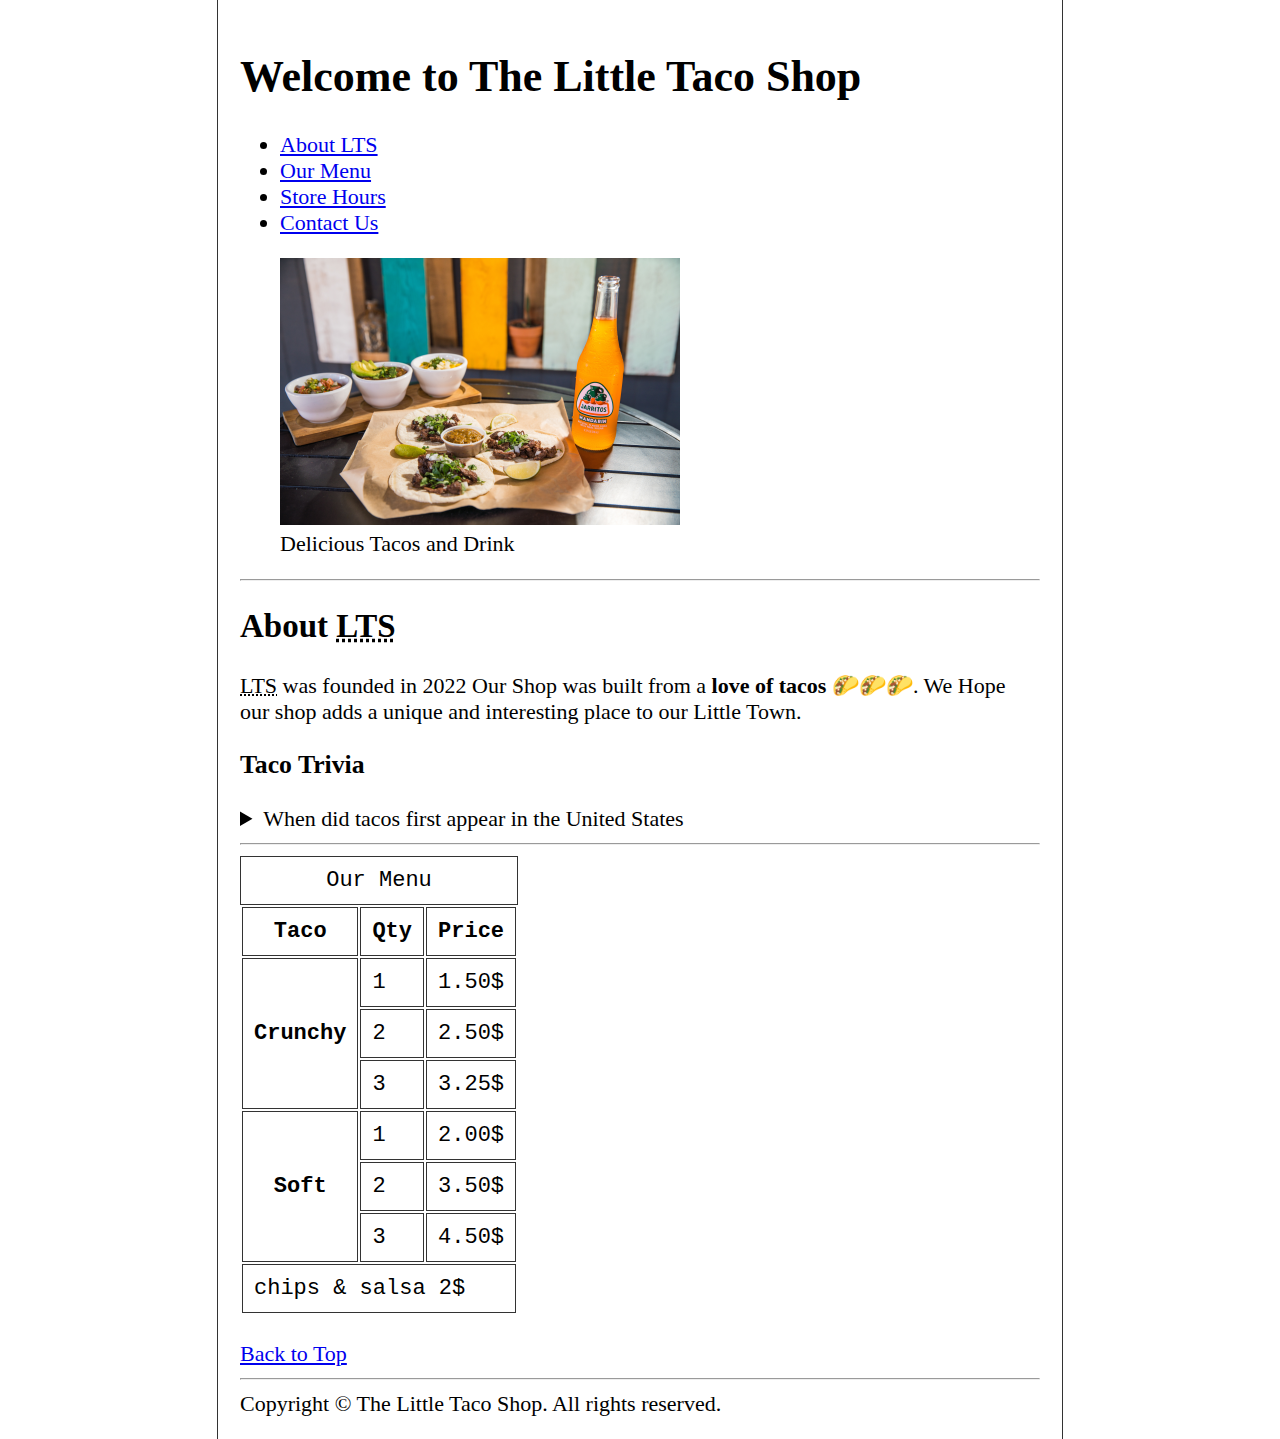
<file: index.html>
<!DOCTYPE html>
<html lang="en">
	<head>
		<meta charset="UTF-8" />
		<meta name="Programmer" content="VerBedZer" />
		<meta name="Description" content="The Little Taco Shop. Your Favorite Taco Shop!" />
		<link rel="icon" href="favicon.ico" />
		<link rel="stylesheet" href="css/style.css" />
		<title>Little Taco Shop</title>
	</head>
	<body id="top">
		<header>
			<h1>Welcome to The Little Taco Shop</h1>
			<nav>
				<ul>
					<li>
						<a href="#about">About LTS </a>
					</li>
					<li>
						<a href="#menu">Our Menu</a>
					</li>
					<li>
						<a href="hours.html" target="_blank">Store Hours</a>
					</li>
					<li>
						<a href="contact.html" target="_blank">Contact Us</a>
					</li>
				</ul>
				<figure>
					<img src="img/tacos_and_drink_400x267.png" alt="Tacos and Drink" title="Delicious Tacos" />
					<figcaption>Delicious Tacos and Drink</figcaption>
				</figure>
			</nav>
		</header>
		<hr />
		<main>
			<article id="about">
				<h2>About <abbr title="Little taco shop">LTS</abbr></h2>
				<p>
					<abbr title="Little Taco Shop">LTS</abbr> was founded in 2022 Our Shop was built from a <strong>love of tacos</strong> 🌮🌮🌮. We Hope our shop adds a unique and interesting place
					to our Little Town.
				</p>
				<h3>Taco Trivia</h3>
				<details>
					<summary>When did tacos first appear in the United States</summary>
					Tacos first appeared in the United States around the early 1900s.
				</details>
			</article>
			<hr />
			<article id="menu">
				<table>
					<caption>
						Our Menu
					</caption>
					<thead>
						<tr>
							<th>Taco</th>
							<th>Qty</th>
							<th>Price</th>
						</tr>
					</thead>
					<tbody>
						<tr>
							<th rowspan="3">Crunchy</th>
							<td>1</td>
							<td>1.50$</td>
						</tr>
						<tr>
							<td>2</td>
							<td>2.50$</td>
						</tr>
						<tr>
							<td>3</td>
							<td>3.25$</td>
						</tr>
						<tr>
							<th rowspan="3">Soft</th>
							<td>1</td>
							<td>2.00$</td>
						</tr>
						<tr>
							<td>2</td>
							<td>3.50$</td>
						</tr>
						<tr>
							<td>3</td>
							<td>4.50$</td>
						</tr>
					</tbody>
					<tfoot>
						<tr>
							<td colspan="3">chips & salsa 2$</td>
						</tr>
					</tfoot>
				</table>
			</article>
			<br />
			<a href="#top">Back to Top</a>
		</main>
		<hr />
		<footer>Copyright &copy; The Little Taco Shop. All rights reserved.</footer>
	</body>
</html>
</file>
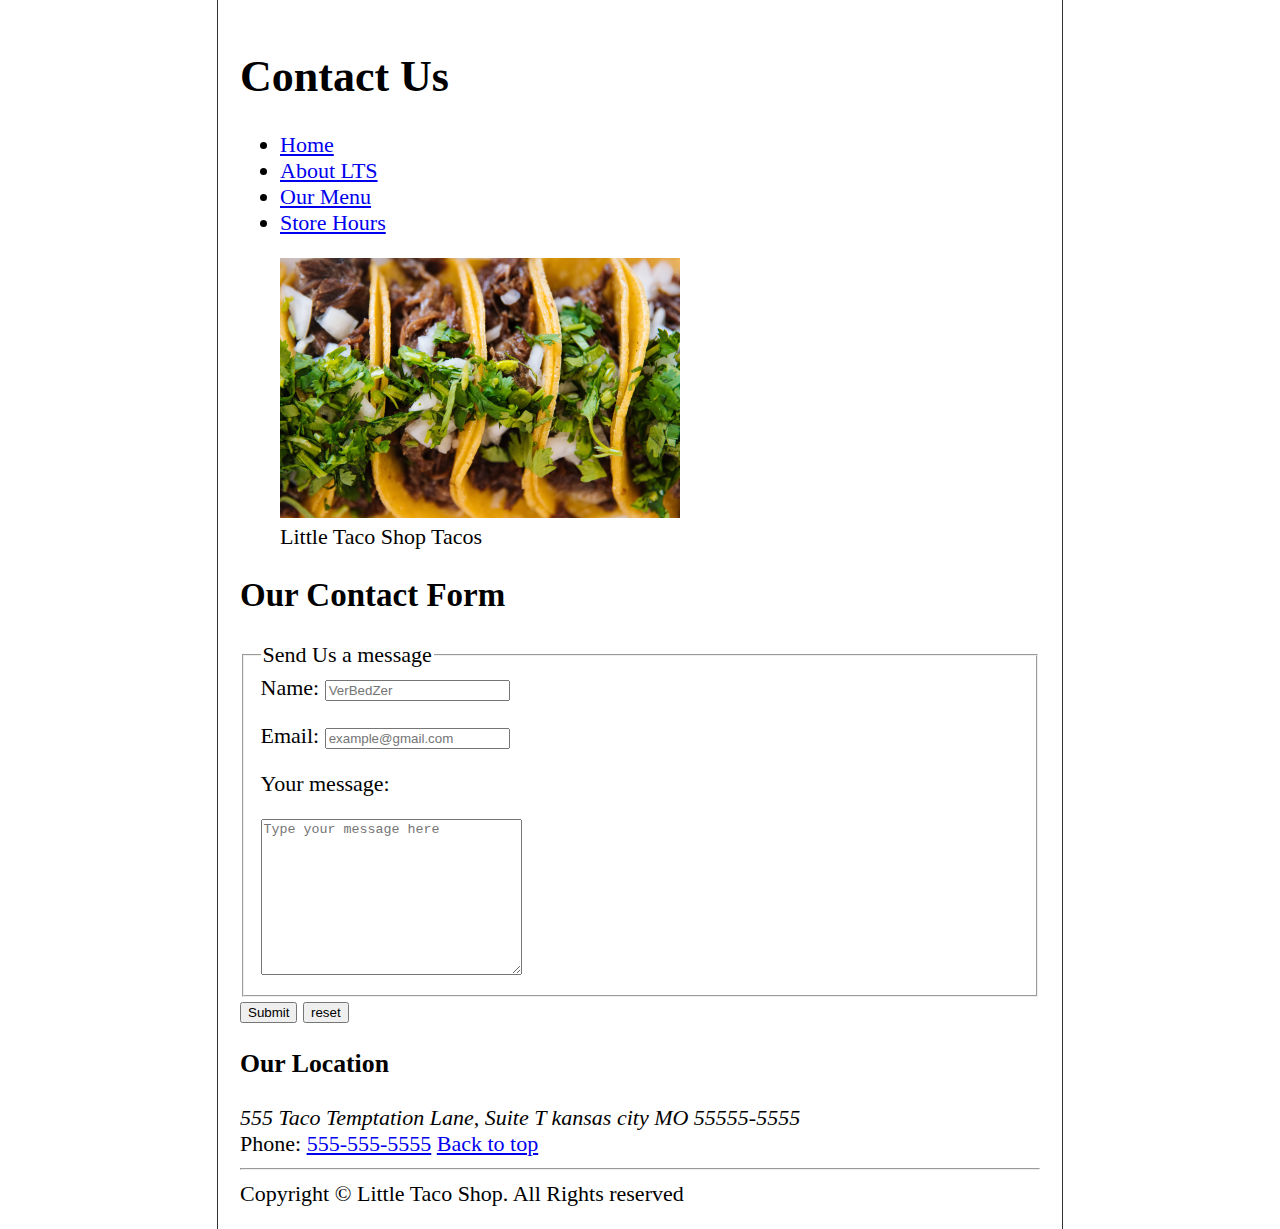
<file: contact.html>
<!DOCTYPE html>
<html lang="en">
	<head>
		<title>Contact Little Taco Shop</title>
		<meta charset="UTF-8" />
		<meta name="Creator" content="VerBedZer" />
		<meta name="description" content="Contact The Little Taco Shop Here!" />
		<link rel="stylesheet" href="css/style.css" />
		<link rel="icon" href="favicon.ico" type="image/x-icon" />
	</head>
	<body>
		<header>
			<h1>Contact Us</h1>
			<nav>
				<ul>
					<li>
						<a href="index.html">Home</a>
					</li>
					<li>
						<a href="index.html#about">About LTS</a>
					</li>
					<li>
						<a href="index.html#menu">Our Menu</a>
					</li>
					<li>
						<a href="hours.html#hours">Store Hours</a>
					</li>
				</ul>
			</nav>
			<figure>
				<img src="img/tacos_close_up_400x260.png" alt="Little Taco Shop Tacos" title="Tacos Close Up" width="400" height="260" />
				<figcaption>Little Taco Shop Tacos</figcaption>
			</figure>
		</header>
		<main>
			<section>
				<h2>Our Contact Form</h2>

				<fieldset>
					<legend>Send Us a message</legend>
					<form action="https://httpbin.org/get" method="get">
						<label for="name">Name: </label>
						<input type="text" id="name" name="name" placeholder="VerBedZer" required />
						<p><label for="email">Email: </label> <input type="email" id="email" name="email" placeholder="example@gmail.com" required /></p>
						<p><label for="message">Your message: </label></p>
						<textarea name="message" id="message" cols="30" rows="10" placeholder="Type your message here"></textarea>
						</fieldset>
						<button type="submit">Submit</button>
				<button type="reset">reset</button>
					</form>
			</section>

			<h3>Our Location</h3>
			<address>555 Taco Temptation Lane, Suite T kansas city
				MO 55555-5555
			</address>
			Phone: <a href="tel:555-555-5555">555-555-5555</a>

			<a href="#">Back to top</a>
		
		</main>
		<hr>
		<footer>
			Copyright &copy; Little Taco Shop. All Rights reserved
		</footer>
	</body>
</html>
</file>
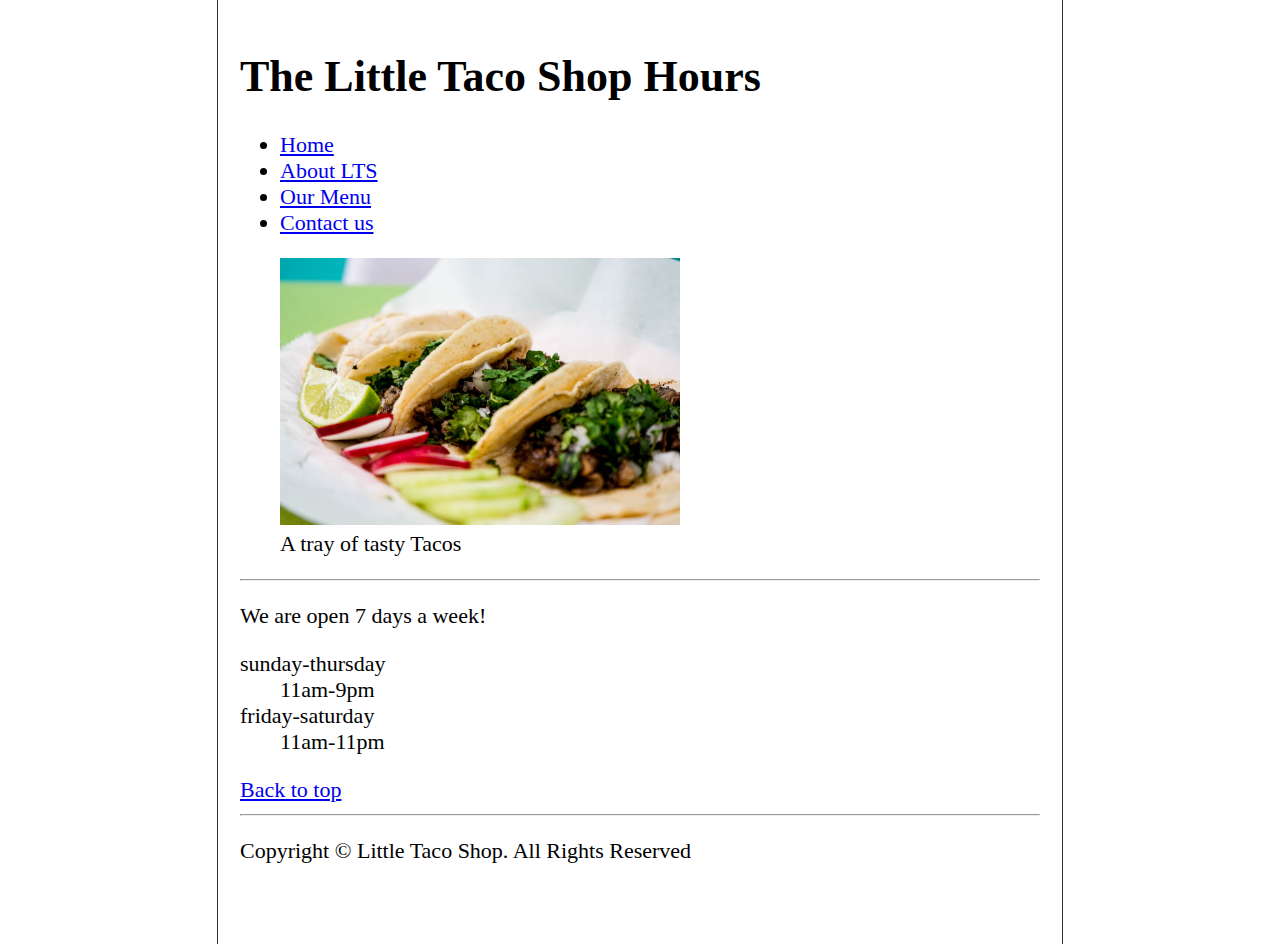
<file: hours.html>
<!DOCTYPE html>
<html lang="en">
	<head>
		<title>Little Taco Shop Hours</title>
		<meta charset="UTF-8" />
		<meta name="Creator" content="VerBedZer" />
		<meta name="Description" content="The Little Taco shop opening hours" />
		<link rel="stylesheet" href="css/style.css" />
		<link rel="icon" href="favicon.ico" type="image/x-icon" />
	</head>
	<body id="top">
		<header>
			<h1>The Little Taco Shop Hours</h1>

			<nav>
				<ul>
					<li>
						<a href="index.html">Home</a>
					</li>
					<li>
						<a href="index.html#about">About LTS</a>
					</li>
					<li>
						<a href="index.html#menu">Our Menu</a>
					</li>
					<li>
						<a href="contact.html">Contact us</a>
					</li>
				</ul>
			</nav>
			<figure>
				<img src="img/tacos_tray_400x267.png" alt="tacos in a tray" title="WOW!" width="400" height="267" />
				<figcaption>A tray of tasty Tacos</figcaption>
			</figure>
		</header>
		<hr />
		<main>
			<article id="hours">
				<p>We are open 7 days a week!</p>
				<dl>
					<dt>sunday-thursday</dt>
					<dd>11am-9pm</dd>
					<dt>friday-saturday</dt>
					<dd>11am-11pm</dd>
				</dl>
				<a href="#top">Back to top</a>
			</article>
		</main>
		<hr />
		<footer>
			<p>Copyright &copy; Little Taco Shop. All Rights Reserved</p>
		</footer>
	</body>
</html>
</file>
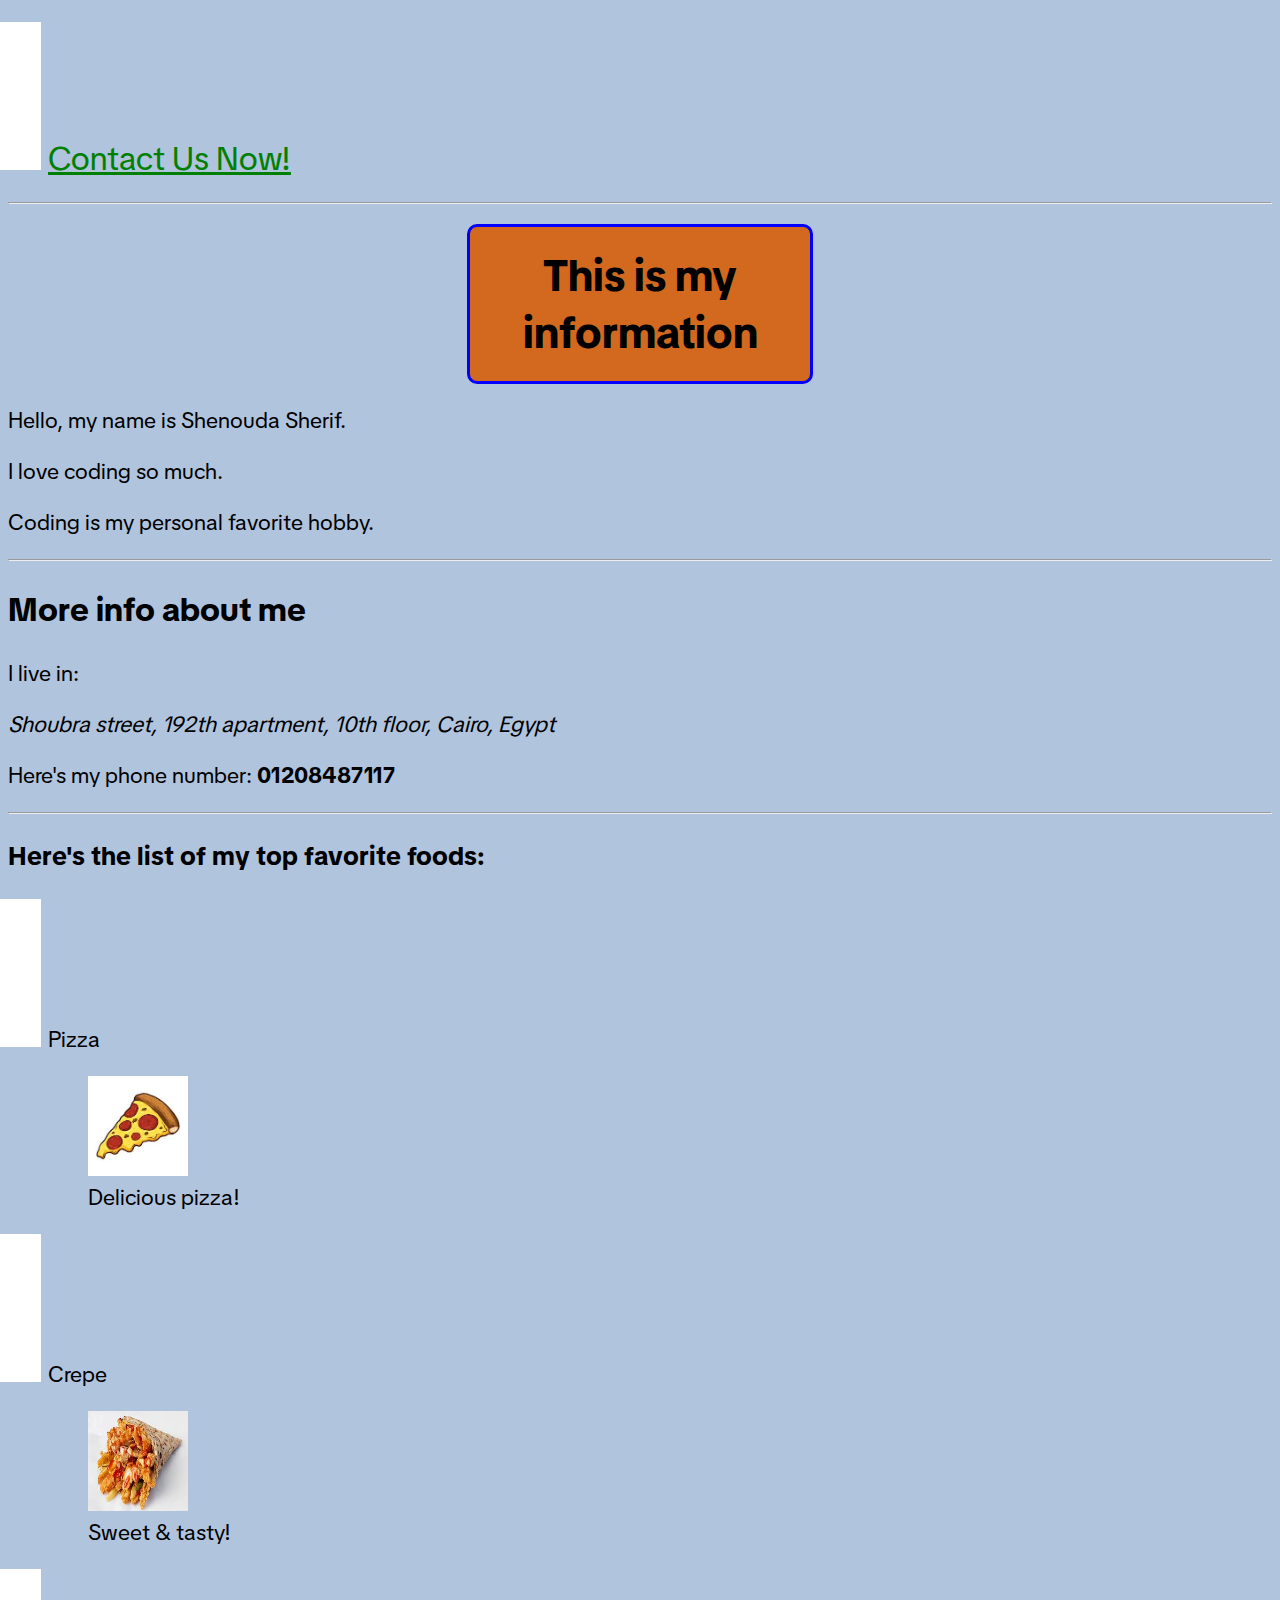
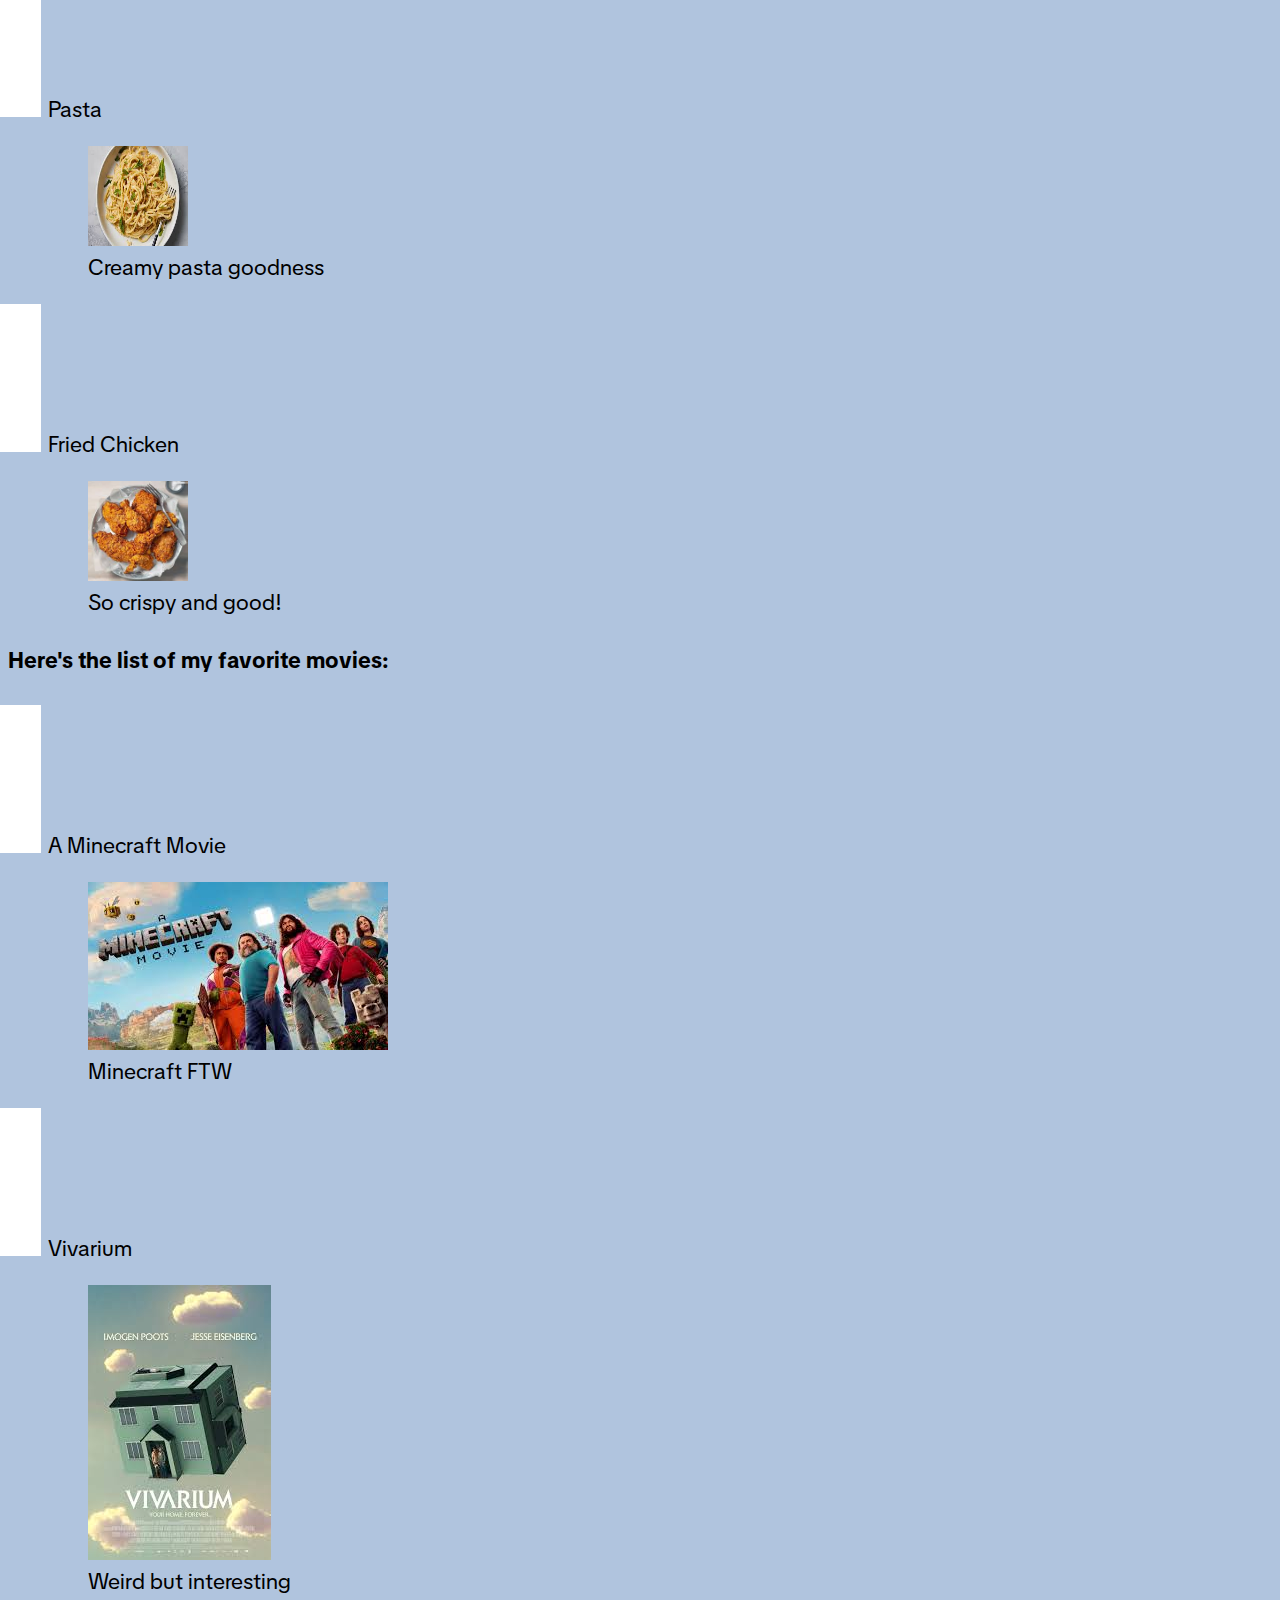
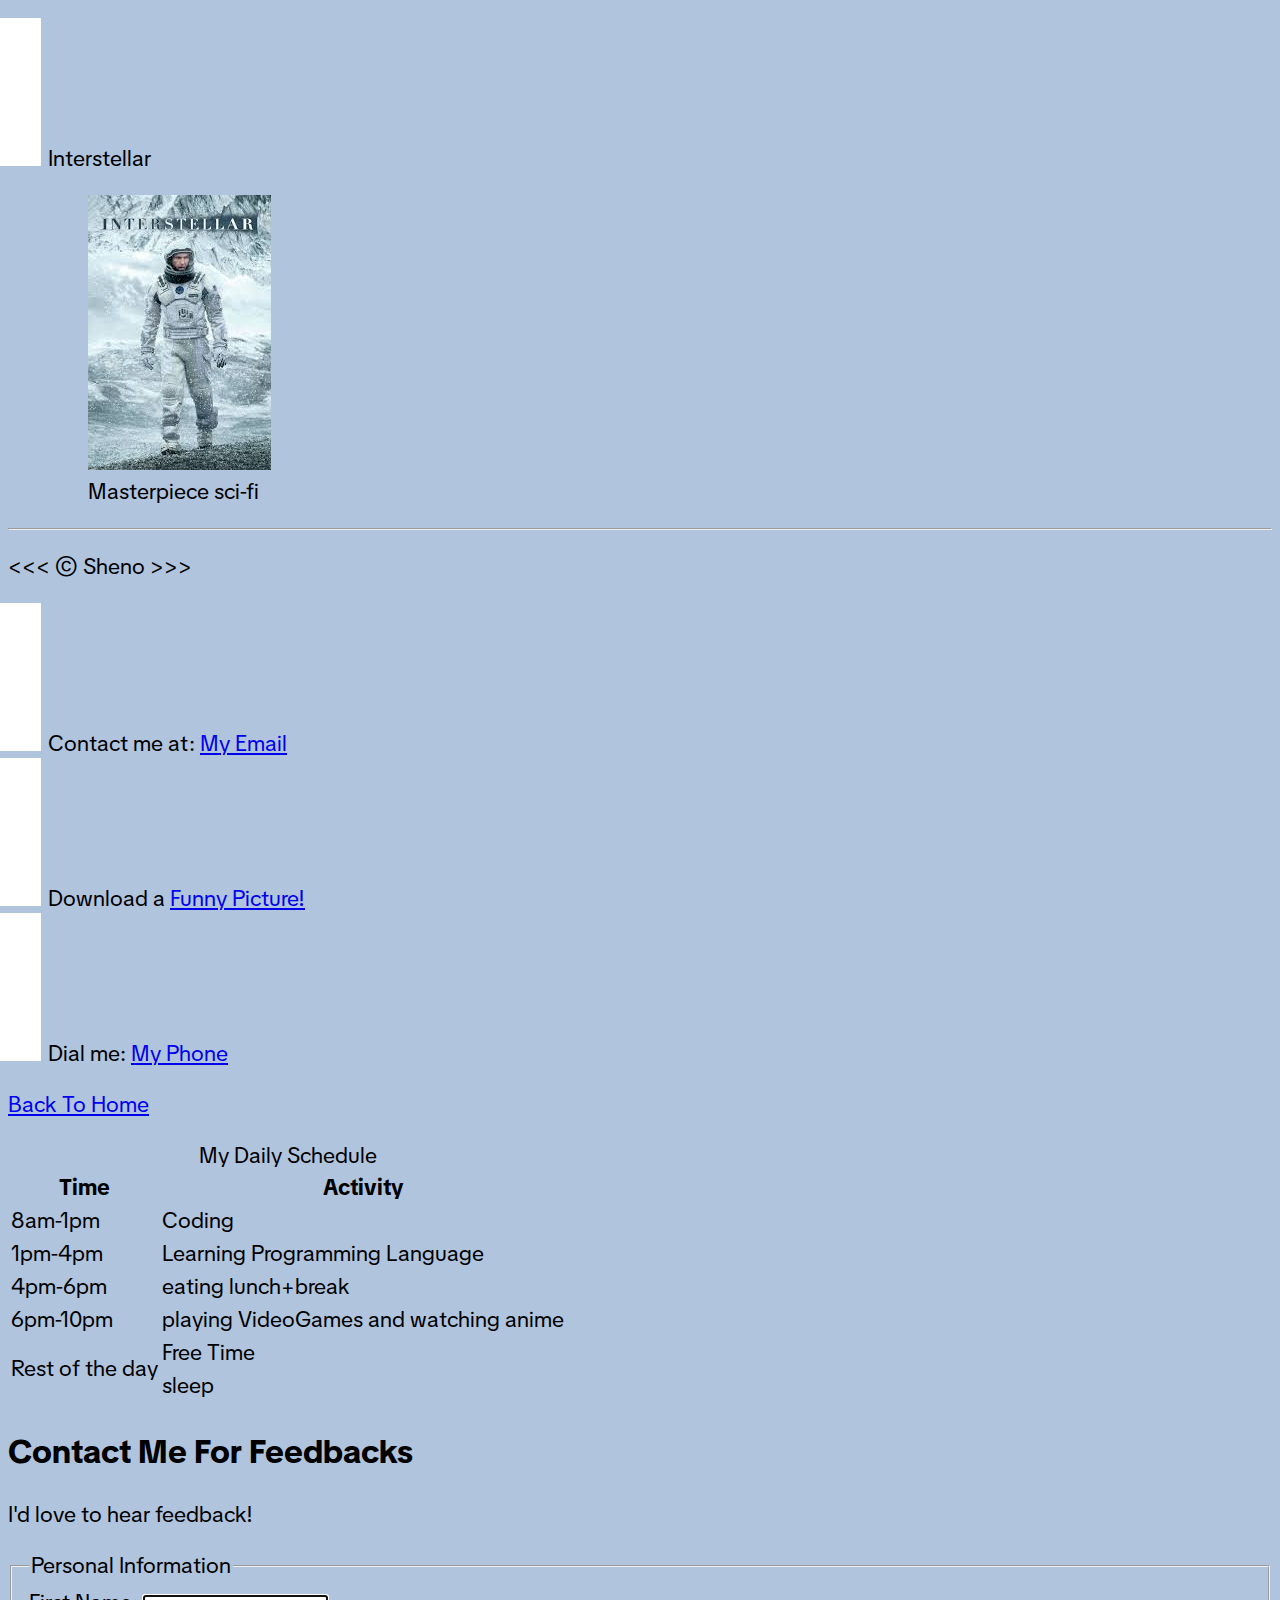
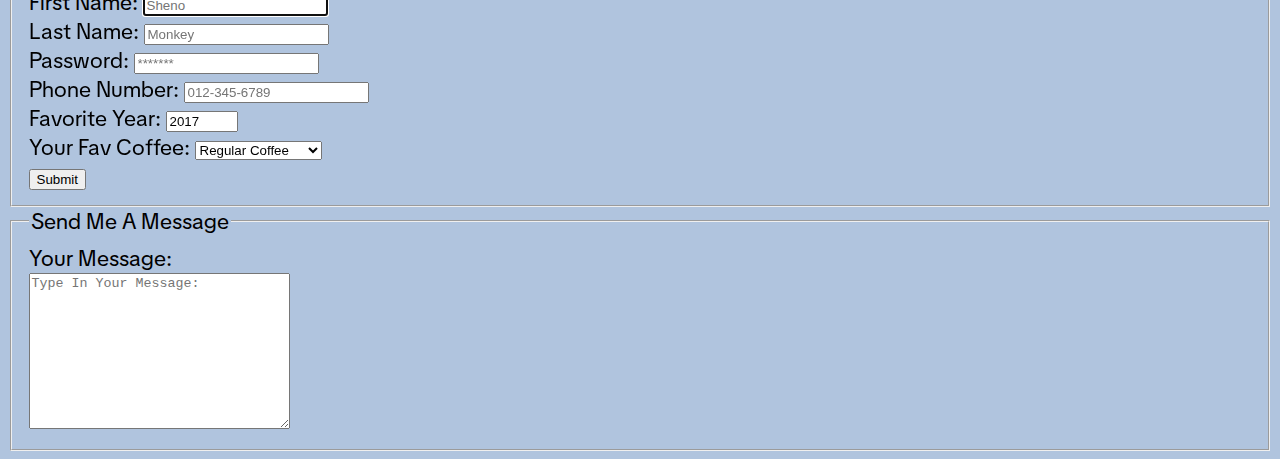
<file: html-css-applying-while-learning/about.html>
<!DOCTYPE html>
<html  class="abouthtml" lang="en">
	<head>
		<meta charset="UTF-8" />
		<meta name="author" content="Sheno D. Sherif" />
		<meta name="description" content="Hi, I'm Sheno. And this webpage contains all my personal information." />
		<link rel="icon" href="images/favicon3.png" type="image/png" />
		<link rel="stylesheet" href="style.css" />
		<title>About Me</title>
	</head>
	<body class="body">
		<nav aria-label="contact-navigation">
			<ul>
				<li>
					<a class="contactus" href="#contact">Contact Us Now!</a>
				</li>
			</ul>
		</nav>
		<hr />
		<h1 class="infoh1">This is my information</h1>
		<p>Hello, my name is Shenouda Sherif.</p>
		<p>I love coding so much.</p>
		<p>Coding is my personal favorite hobby.</p>

		<hr />

		<h2>More info about me</h2>
		<p>I live in:</p>
		<address>Shoubra street, 192th apartment, 10th floor, Cairo, Egypt</address>
		<p>Here's my phone number: <strong>01208487117</strong></p>

		<hr />

		<h3>Here's the list of my top favorite foods:</h3>
		<ol>
			<li>
				Pizza
				<figure>
					<img src="images/pizza.jpg" alt="Pizza photo" title="W pizza" width="100" height="100" loading="lazy" />
					<figcaption>Delicious pizza!</figcaption>
				</figure>
			</li>
			<li>
				Crepe
				<figure>
					<img src="images/crepe.jpg" alt="Crepe photo" title="Strips crepe" width="100" height="100" loading="lazy" />
					<figcaption>Sweet & tasty!</figcaption>
				</figure>
			</li>
			<li>
				Pasta
				<figure>
					<img src="images/pasta.jpg" alt="Pasta picture" title="White sauce pasta" width="100" height="100" loading="lazy" />
					<figcaption>Creamy pasta goodness</figcaption>
				</figure>
			</li>
			<li>
				Fried Chicken
				<figure>
					<img src="images/fried_chicken.jpg" alt="Fried chicken picture" title="Yum!" width="100" height="100" loading="lazy" />
					<figcaption>So crispy and good!</figcaption>
				</figure>
			</li>
		</ol>

		<h4>Here's the list of my favorite movies:</h4>
		<ul>
			<li>
				A Minecraft Movie
				<figure>
					<img src="images/minecraft_movie.jpg" alt="Minecraft movie cover" title="W movie cuz it's Minecraft" width="300" height="168" loading="lazy" />
					<figcaption>Minecraft FTW</figcaption>
				</figure>
			</li>
			<li>
				Vivarium
				<figure>
					<img src="images/vivarium.jpg" alt="Vivarium movie" title="Has sussy moments!" width="183" height="275" loading="lazy" />
					<figcaption>Weird but interesting</figcaption>
				</figure>
			</li>
			<li>
				Interstellar
				<figure>
					<img src="images/interstellar.jpg" alt="Interstellar cover" title="Seems WWW" width="183" height="275" loading="lazy" />
					<figcaption>Masterpiece sci-fi</figcaption>
				</figure>
			</li>
		</ul>

		<hr />

		<footer>
			<p>&lt;&lt;&lt; &copy; Sheno &gt;&gt;&gt;</p>
			<ul>
				<li>
					Contact me at:
					<a href="mailto:mrpenguiny04@gmail.com">My Email</a>
				</li>
				<li>
					Download a
					<a href="favicon3.png" download>Funny Picture!</a>
				</li>
				<li>
					Dial me:
					<a href="tel:01208487117">My Phone</a>
				</li>
			</ul>
			<p><a href="/" target="_blank">Back To Home</a></p>
		</footer>

		<table>
			<caption>
				My Daily Schedule
			</caption>
			<thead>
				<tr>
					<th>Time</th>
					<th>Activity</th>
				</tr>
			</thead>
			<tbody>
				<tr>
					<td><time datetime="08:00">8am</time>-<time datetime="13:00">1pm</time></td>
					<td>Coding</td>
				</tr>
				<tr>
					<td><time datetime="13:00">1pm</time>-<time datetime="16:00">4pm</time></td>
					<td>Learning Programming Language</td>
				</tr>
				<tr>
					<td><time datetime="16:00">4pm</time>-<time datetime="18:00">6pm</time></td>
					<td>eating lunch+break</td>
				</tr>
				<tr>
					<td><time datetime="18:00">6pm</time>-<time datetime="20:00">10pm</time></td>
					<td>playing VideoGames and watching anime</td>
				</tr>
				<tr>
					<td rowspan="2">Rest of the day</td>
					<td>Free Time</td>
				</tr>
				<tr>
					<td colspan="2">sleep</td>
				</tr>
			</tbody>
		</table>
		
		<article id="contact">
			<h2>Contact Me For Feedbacks</h2>
			<p>I'd love to hear feedback!</p>
			<fieldset>
				<legend>Personal Information</legend>
			<form action="https://httpbin.org/get" method="get">
				<label for="firstName">First Name: </label>
				<input type="text" name="firstName" id="firstName" placeholder="Sheno" autocomplete="on" required autofocus />
				<br />
				<label for="lastName">Last Name: </label>
				<input type="text" name="lastName" id="lastName" placeholder="Monkey" autocomplete="on" required />
				<br />
				<label for="password">Password: </label>
				<input type="password" name="password" id="password" placeholder="*******" autocomplete="off" required />
				<br />
				<label for="PhoneNumber">Phone Number: </label>
				<input type="tel" name="PhoneNumber" id="PhoneNumber" placeholder="012-345-6789" autocomplete="on" required pattern="[0-9]{3}-[0-9]{3}-[0-9]{4}" />
				<br />
				<label for="year">Favorite Year: </label>
				<input type="number" name="FavYear" id="year" min="1960" max="2025" value="2017" />
				<br />
				<label for="coffee">Your Fav Coffee:</label>
				<select name="coffee" id="coffees">
					<optgroup label="Coffee">
						<option value="Regular Coffee">Regular Coffee</option>
						<option value="Instant Coffee">Instant Coffee</option>
					</optgroup>
					<optgroup label="Espresso">
						<option value="Cappuccino">Cappuccino</option>
						<option value="Latte">Latte</option>
						<option value="Americano">Americano</option>
						<option value="Mocha">Mocha</option>
						<option value="Flat White">Flat White</option>
						<option value="Espresso">Espresso</option>
						<option value="Cortado">Cortado</option>
					</optgroup>
					<option value="Others">Others</option>
				</select>
				<br />
				<button type="post">Submit</button>
			</form>
		</article>
		</fieldset>
		<fieldset>
			<legend>Send Me A Message</legend>
			<label for="message">Your Message: </label>
			<br>
			<textarea name="message" id="message" cols="30" rows="10" placeholder="Type In Your Message:
			"></textarea>
		</fieldset>
	</body>
</html>
</file>
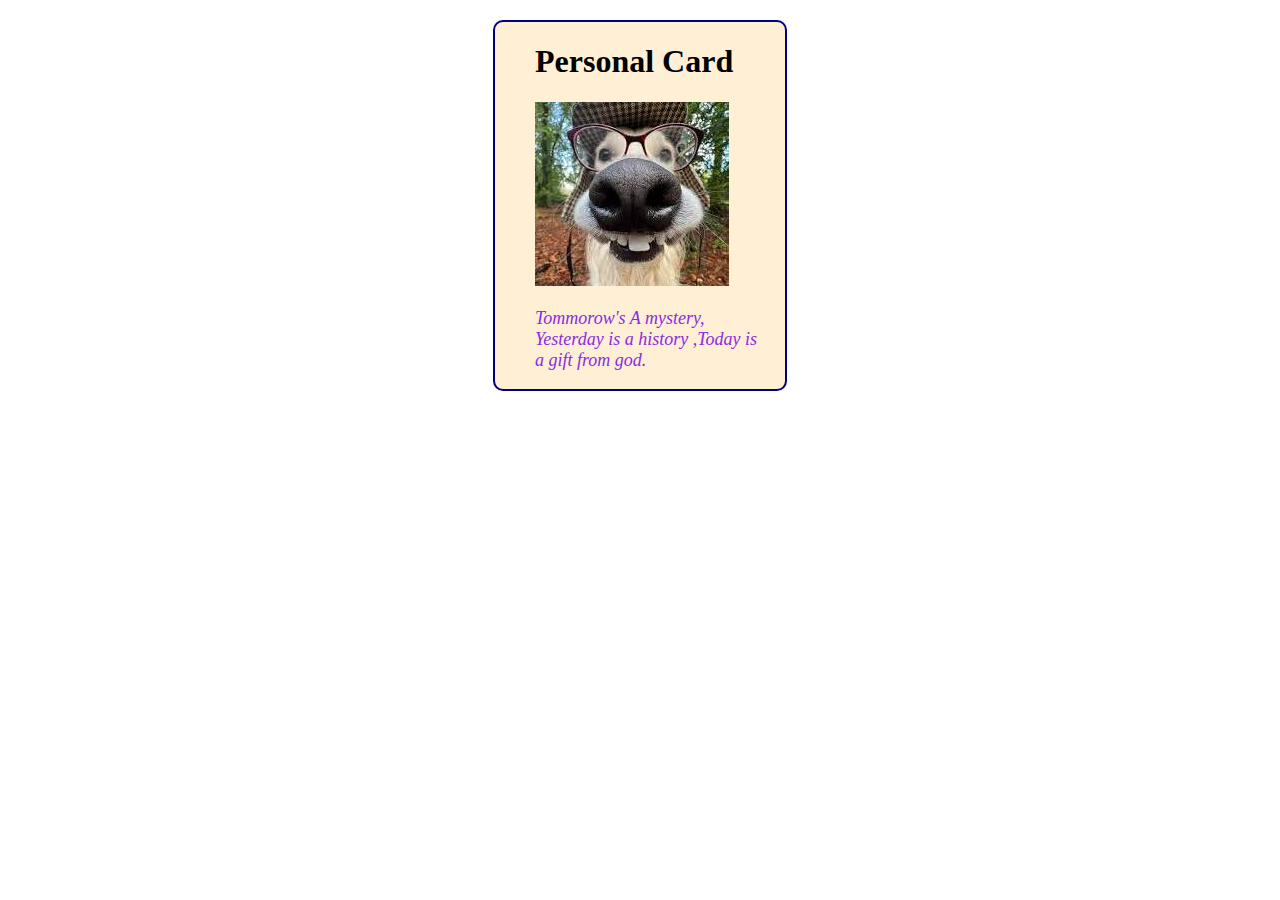
<file: html-css-applying-while-learning/test/card.html>
<!DOCTYPE html>
<html lang="en">
	<head>
		<meta charset="UTF-8" />
		<meta name="viewport" content="width=device-width, initial-scale=1.0" />
		<link rel="stylesheet" href="card.css" />
		<link rel="icon" href="images/html5.png" />
		<title>Box model card</title>
	</head>
	<body>
		<div class="card">
			<h1>Personal Card</h1>
			<img src="images/favicon3.png" alt="funnypic" width: 100>
			<p class="quote">Tommorow's A mystery, Yesterday is a history ,Today is a gift from god.</p>
		</div>
	</body>
</html>
</file>
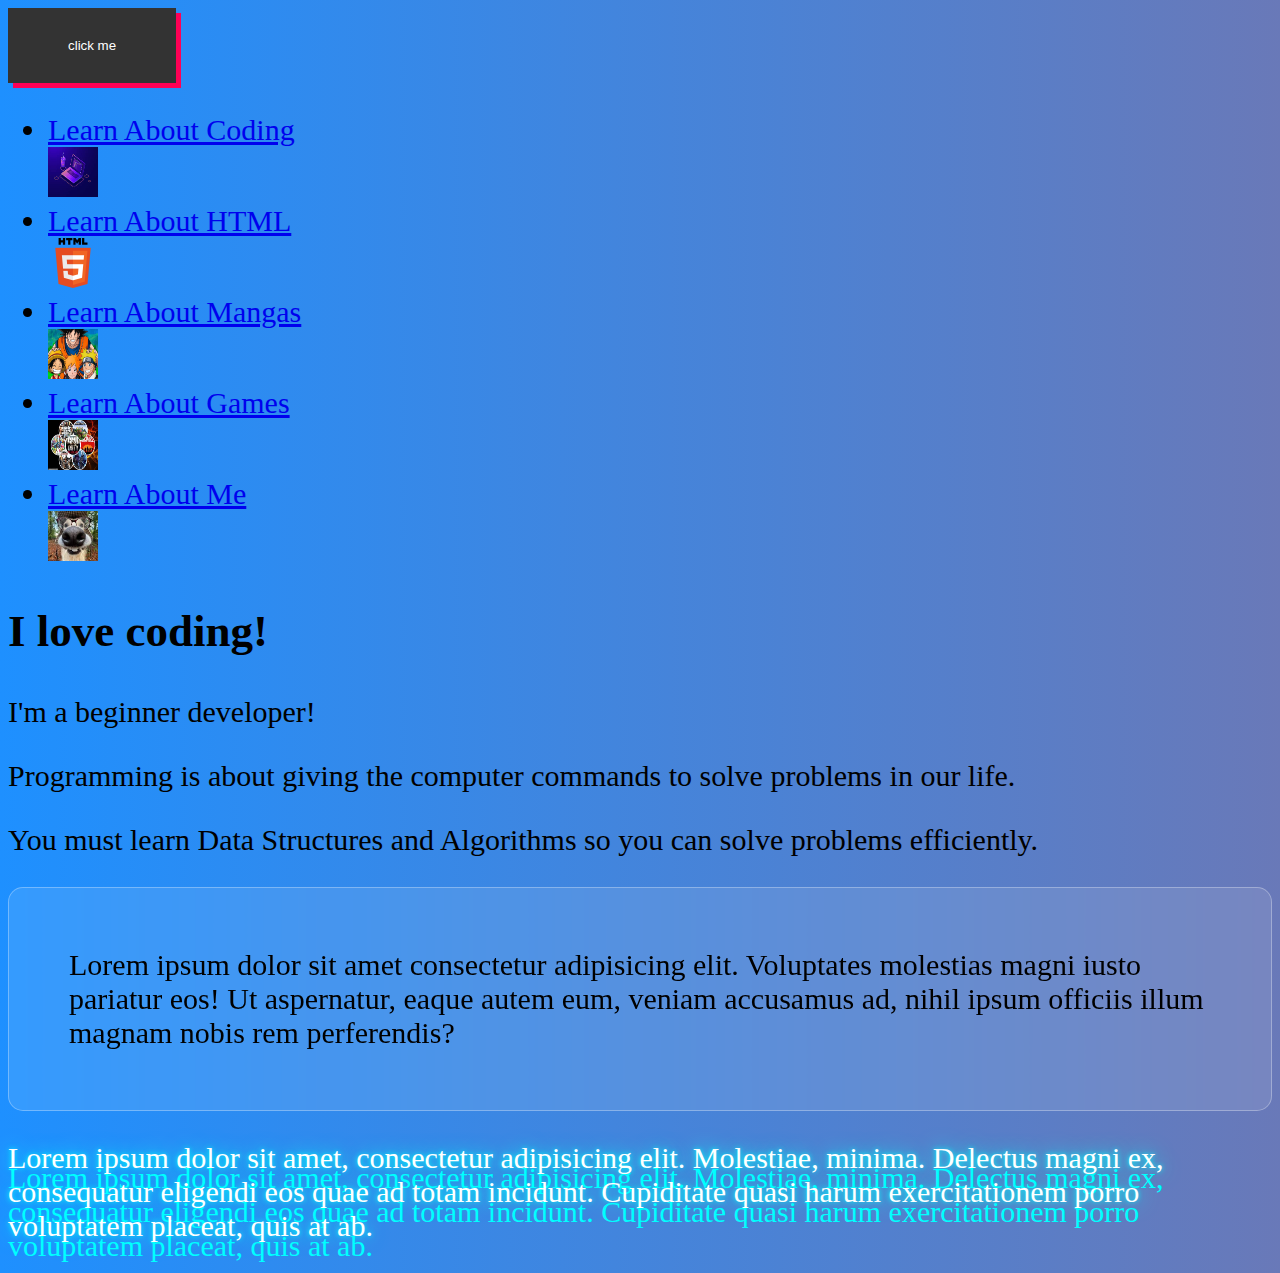
<file: html-css-applying-while-learning/test/test.html>
<!DOCTYPE html>
<html lang="en">
<head>
	<button class="button">click me</button>
	<meta charset="UTF-8">
	<meta name="viewport" content="width=device-width, initial-scale=1.0">
	<title>Document</title>
	<link rel="stylesheet" href="test.css">
	<nav aria-label="primary-navigation">
				<ul>
					<li>
						<a class="codinginfo" href="#ProgrammingInfo">Learn About Coding</a><br />
						<img src="images/ProgrammingInfo.jpg" alt="Laptop With Code" title="Coding" width="50" height="50" loading="lazy" />
					</li>
					<li>
						<a class="HTML5" href="#sec1">Learn About HTML</a><br />
						<img src="images/html5.png" alt="HTML5 Logo" title="HTML5" width="50" height="50" loading="lazy" />
					</li>
					<li>
						<a class="manga" href="#2">Learn About Mangas</a><br />
						<img src="images/mangas.png" alt="Manga Books" title="Japanese Manga" width="50" height="50" loading="lazy" />
					</li>
					<li>
						<a class="videogames" href="#3">Learn About Games</a><br />
						<img src="images/videogames.jpg" alt="Video Games" title="My Favorite Games" width="50" height="50" loading="lazy" />
					</li>
					<li>
						<a class="aboutme" href="#4">Learn About Me</a><br />
						<img src="images/favicon3.png" alt="Funny Dog" title="That's Me!!" width="50" height="50" loading="lazy" />
					</li>
				</ul>
			</nav>
</head>
<main>
			<section id="ProgrammingInfo">
				<h2>I love coding!</h2>
				<p>I'm a beginner developer!</p>
				<p>Programming is about giving the computer commands to solve problems in our life.</p>
				<p>You must learn Data Structures and Algorithms so you can solve problems efficiently.</p>
			</section>

			<p class="glass">Lorem ipsum dolor sit amet consectetur adipisicing elit. Voluptates molestias magni iusto pariatur eos! Ut aspernatur, eaque autem eum, veniam accusamus ad, nihil ipsum officiis illum magnam nobis rem perferendis?</p>

			<p class="neon">Lorem ipsum dolor sit amet, consectetur adipisicing elit. Molestiae, minima. Delectus magni ex, consequatur eligendi eos quae ad totam incidunt. Cupiditate quasi harum exercitationem porro voluptatem placeat, quis at ab.</p>
			
<body>
	
</body>
</html>
</file>
<file: css/style.css>
html {
	font-size: 22px;
}

body {
	min-height: 100vh;
	max-width: 800px;
	margin: 0 auto;
	padding: 1rem;
	border-left: 1px solid #333;
	border-right: 1px solid #333;
}

th,
td,
caption {
	border: 1px solid #333;
	font-family: "Courier New", Courier, monospace;
	border-collapse: separate;
	padding: 0.5rem;
}
</file>
<file: html-css-applying-while-learning/style.css>
@import url("https://fonts.googleapis.com/css2?family=TikTok+Sans:opsz,wght@12..36,300..900&display=swap");

body {
	font-family: "TikTok Sans", sans-serif;
}

.html {
	background-color: papayawhip;
	font-size: 22px;
}

.codinginfo {
	color: yellow;
}

.HTML5 {
	color: orange;
}

.manga {
	color: red;
}

.videogames {
	color: green;
}

.aboutme {
	color: black;
}

#ProgrammingInfo {
	color: navy;
}

#H1 {
	border: outset 10px blue;
	border-radius: 15px;
	margin: 20px auto;
	padding: 20px;
	width: 300px;
	color: red;
	text-align: center;
	background-color: darkorchid;
}

.HTMLabbr {
	color: orange;
}

.CSSabbr {
	color: purple;
}

.IDEs {
	font-size: 26px;
}

.abouthtml {
	font-size: 22px;
	background-color: lightsteelblue;
}

.abouthtml .contactus {
	font-size: 1.5rem;
	color: green;
}

.infoh1 {
	border: 3px solid blue;
	border-radius: 10px;
	width: 300px;
	margin: 20px auto;
	padding: 20px;
	background: chocolate;
	text-align: center;
}

a:visited {
	color: purple;
}

a:hover {
	color: green;
}

a:active {
	color: gold;
}

li {
	list-style-image: url(images/list-style-image3.png) ;
}
</file>
<file: html-css-applying-while-learning/test/card.css>
.card {
	width:250px;
	border: 2px solid navy;
	border-radius: 10px;
	margin: 20px auto;
	padding-left: 40px ;
	background-color: papayawhip;
}

.quote {
	font-style: oblique;
	font-size: 18px;
	padding-right: 25px;
	color: blueviolet;
}
</file>
<file: html-css-applying-while-learning/test/test.css>
html {
	font-size: 30px;
}

button {
	padding: 1rem 2rem;
	background: #333;
	color: white;
	border: none;
	box-shadow: 5px 5px 0 #ff0055;
	transition: 0.2s ease;
}

button:active {
	box-shadow: 2px 2px 0 #ff0055;
	transform: translate(3px, 3px);
}

nav a:hover {
	text-decoration: underline;
	color: white;
	background: #ff0055;
	transform: scale(1.1);
	transition: 0.3s ease;
}

body {
	background: linear-gradient(270deg, #ff416c, #ff4b2b, #1e90ff);
	background-size: 600% 600%;
	animation: gradientMove 10s ease infinite;
}

@keyframes gradientMove {
	0% {
		background-position: 0% 50%;
	}
	50% {
		background-position: 100% 50%;
	}
	100% {
		background-position: 0% 50%;
	}
}

.glass {
	background: rgba(255, 255, 255, 0.1);
	backdrop-filter: blur(10px);
	border-radius: 15px;
	padding: 2rem;
	border: 1px solid rgba(255, 255, 255, 0.3);
}

@media (prefers-color-scheme: dark) {
	body {
		background: #121212;
		color: white;
	}
}

.neon {
	color: #fff;
	text-shadow: 0 0 5px #0ff, 00 20px #0ff, 0 0 20px #0ff;
}
</file>
